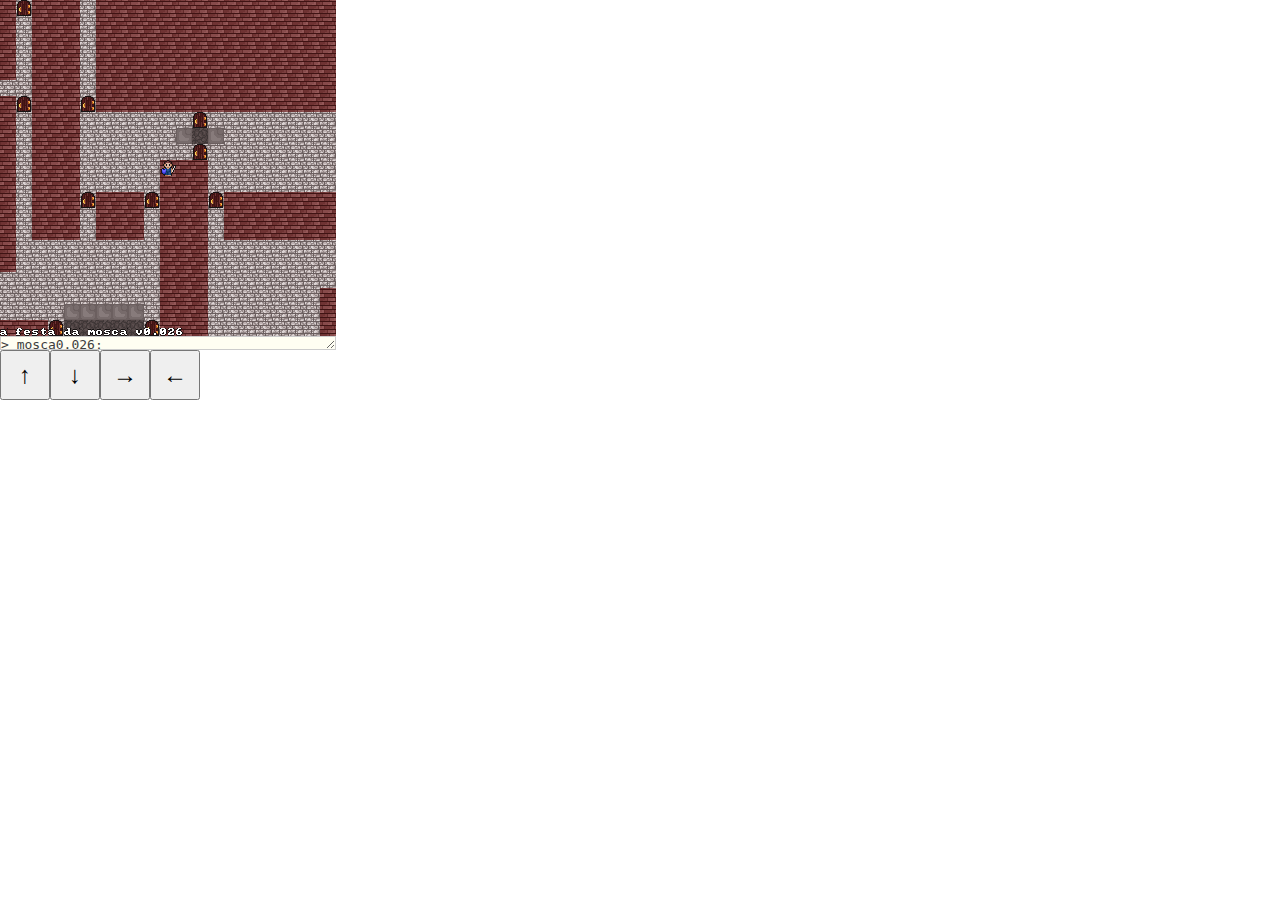
<file: index.html>
<!DOCTYPE html>
<html lang="en">
<head>
    <meta charset="UTF-8">
    <meta name="viewport" content="width=device-width, initial-scale=1.0">
    <link rel="stylesheet" href="styles.css">
    <title>a festa da mosca</title>
    <link rel="icon" type="image/x-icon" href="./data/icon/icon64.ico">
</head>
<body>
    <canvas id="canvas"></canvas>
    <script>
        _session = {}
        _ver = 0.026
        _name = 'a festa da mosca'
    </script>
    <div class="logbox" id="scrollBox"></div>
    <script>
        var scrollBox = document.getElementById('scrollBox');
        scrollBox.textContent = '> ' + "mosca" + _ver + ';'
        function _logbox(...content)
        {
            for (let i = 0; i < content.length; i++) 
            {
                scrollBox.textContent = _session.world.time + 's> ' + content[i] + '\n' + scrollBox.textContent
            }
        }
        //_logbox('\n')
    </script>
    <script src="main.js" type="module"></script>
</body>
</html>
</file>
<file: styles.css>
html, body 
{
    border: 0px; 
    margin: 0px;
    padding: 0px;
    height: 100%;
    width: 100%;
    font-family:'Lucida Console', monospace;
    font-size: 80%;
    white-space: nowrap;
}
canvas
{
    display: block;
    left: 0;
    top: 0;
}

button {
    width: 50px;
    height: 50px;
    font-size: 24px;
}

.logbox {
    width: 300px;
    height: 12px;
    border: 1px solid #ccc;
    overflow-y: visible; 
    overflow-x: hidden; 
    white-space: pre-wrap;
    font-size:small;
    resize: vertical; 
    min-height: 12px; 
    background-color:rgb(255, 254, 242);
    color:rgb(61, 61, 61);
}
</file>
